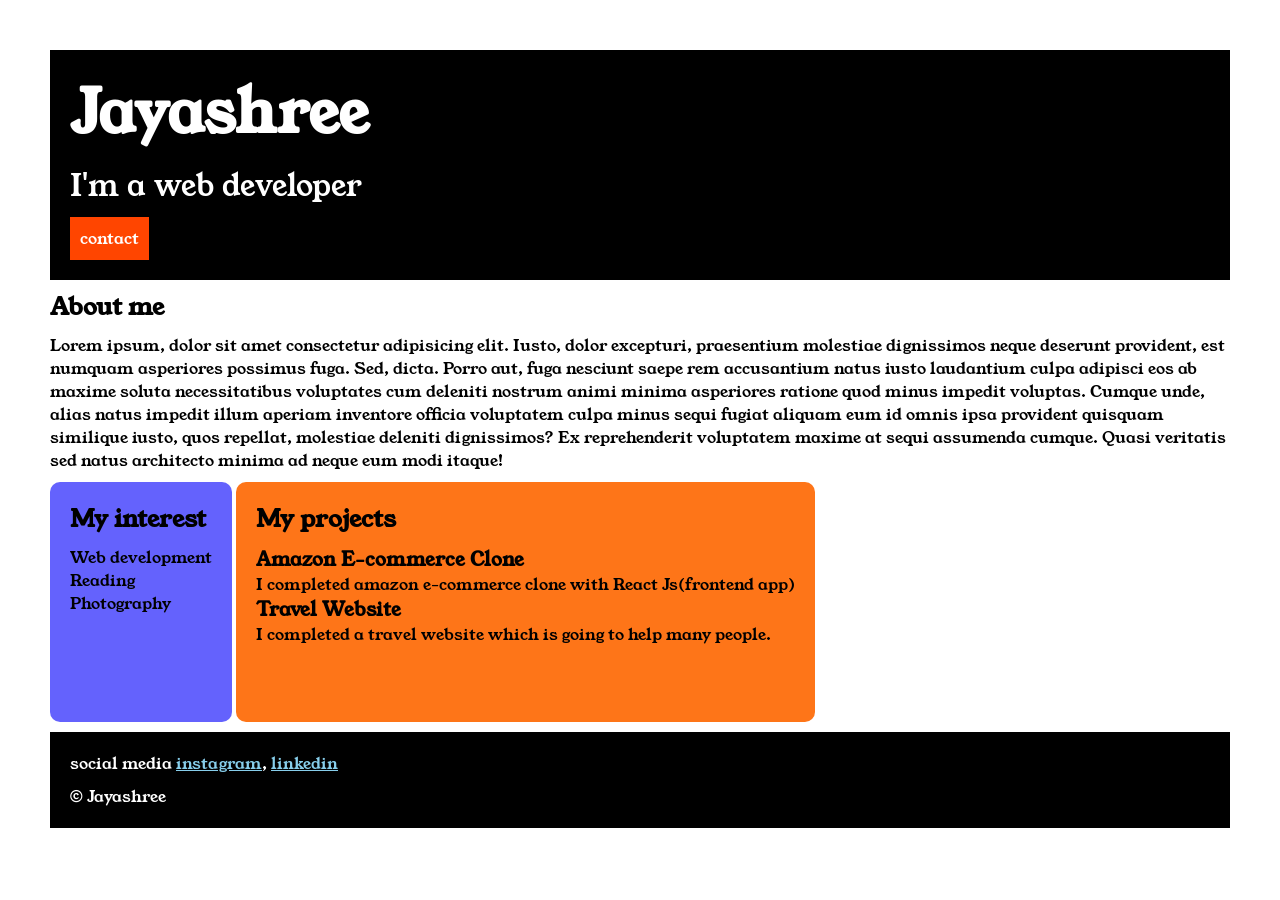
<file: index.html>
<!DOCTYPE html>
<html lang="en">
<head>
    <link rel="stylesheet" href="style.css">
    <link href="https://fonts.googleapis.com/css2?family=Young+Serif&display=swap" rel="stylesheet">
    
    <title>Jayashree | Portfolio</title>
</head>
<body>
    <div class="container">
    <div class="section-one">
    <h1 class="section-one__name">Jayashree</h1>
    <p class="section-one__role">I'm a web developer</p>
    <a class="section-one__contact" href="contact form.html">contact</a>
    </div>
    <div class="section-two">

    <h2 class="section-two__title" >About me</h2>
    <p class="section-two__desc">Lorem ipsum, dolor sit amet consectetur adipisicing elit. Iusto, dolor excepturi, praesentium molestiae dignissimos neque deserunt provident, est numquam asperiores possimus fuga. Sed, dicta. Porro aut, fuga nesciunt saepe rem accusantium natus iusto laudantium culpa adipisci eos ab maxime soluta necessitatibus voluptates cum deleniti nostrum animi minima asperiores ratione quod minus impedit voluptas. Cumque unde, alias natus impedit illum aperiam inventore officia voluptatem culpa minus sequi fugiat aliquam eum id omnis ipsa provident quisquam similique iusto, quos repellat, molestiae deleniti dignissimos? Ex reprehenderit voluptatem maxime at sequi assumenda cumque. Quasi veritatis sed natus architecto minima ad neque eum modi itaque!</p>
    </div>
    <div class="section-three">
    <h2 class="section-three__title">My interest</h2>
    <ul class="section-three__desc">
        <li>Web development</li>
        <li>Reading</li>
        <li>Photography</li>
    </ul>
    </div>
    <div class="section-four">
    <h2 class="section-four__title">My projects</h2>
    <ul class="section-four__desc">
        <li>
            <h3>Amazon E-commerce Clone</h3>
            <p>I completed amazon e-commerce clone with React Js(frontend app)</p>
        </li>
        <li>
            <h3>Travel Website</h3>
            <p>I completed a travel website which is going to help many people.</p>
        </li>
    </ul>
    </div>
    <div class="section-five">
    <p class="section-five__title">
        social media
        <a href="https://instagram.com" target="_blank">instagram</a>,
        <a href="https://linkedin.com" target="_blank">linkedin</a>
    </p>
    <p class="section-five__desc">&copy; Jayashree</p>
    </div>
    </div>
</body>
</html>
</file>
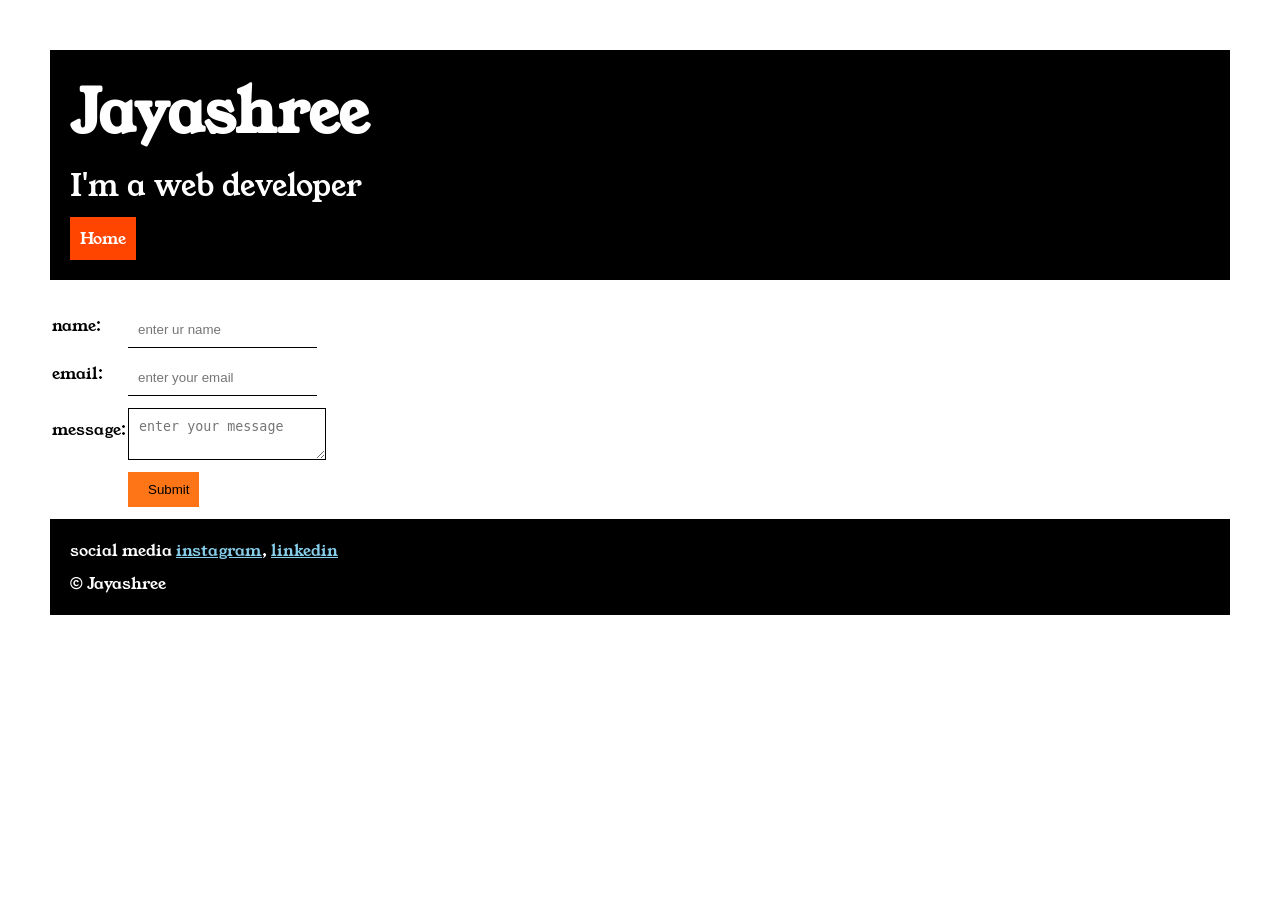
<file: contact form.html>
<html lang="en">
<head>
    <meta charset="UTF-8">
    <meta name="viewport" content="width=device-width, initial-scale=1.0">
     <link rel="stylesheet" href="style.css">
    <link href="https://fonts.googleapis.com/css2?family=Young+Serif&display=swap" rel="stylesheet">
    
    <title>Jayashree | Portfolio</title>
</head>
<body>
    <div class="container">
    <div class="section-one">
    <h1 class="section-one__name">Jayashree</h1>
    <p class="section-one__role">I'm a web developer</p>
    <a class="section-one__contact" href="index.html">Home</a>
    </div>
    <div class="contact-form">
<form>
    <table>
        <tr>
            <td>
                name:
            </td>
            <td>
                <input type="text" placeholder="enter ur name" class="contact-form__input">
            </td>
        </tr>
        <tr>
            <td>
                email:
            </td>
            <td>
                <input type="email" placeholder="enter your email" class="contact-form__input">
            </td>
        </tr>
        <tr>
            <td>
                message:
            </td>
            <td>
                <textarea placeholder="enter your message" class="contact-form__textarea"></textarea>
            </td>
        </tr>
        <tr>
            <td></td>
            <td>
                <input type="submit" class="contact-form__submit" value="Submit">
            </td>
        </tr>
    </table>
</form>
</div>
<div class="section-five">
    <p class="section-five__title">
        social media
        <a href="https://instagram.com" target="_blank">instagram</a>,
        <a href="https://linkedin.com" target="_blank">linkedin</a>
    </p>
    <p class="section-five__desc">&copy; Jayashree</p>
</div>
</div>
</body>
</html>
</file>
<file: style.css>
*{
    padding:0;
    margin: 0;

}
body{
    font-family: "Young Serif", serif;
}
.container{
    padding:50px;
}
.section-one{
    background-color: black;
    color:white;
    padding: 20px;
}
.section-one__contact{
    background-color: orangered;
    color:white;
    text-decoration: none;
    padding-left: 10px;
    padding-right: 10px;
    padding-top: 10px;
    padding-bottom: 10px;
    display:inline-block;
    margin-top: 10px;
}
.section-one__name{
    font-size: 60px;
}
.section-one__role{
    font-size: 30px;
    margin-top: 10px;
}
.section-two,.section-three,.section-four,.section-five{
    margin-top: 10px;
}
.section-two__desc,.section-three__desc,.section-four__desc,.section-five__desc{
    margin-top: 10px;
}
.section-five{
    background-color: black;
    color: white;
    padding: 20px;
}
.section-five a{
    color: skyblue;
}
.section-three li,.section-four li{
    list-style: none;
}
.section-three{
    background-color: #6462FD;
    color: black;
    padding: 20px;
    display: inline-block;
    height: 200px;
    border-radius: 10px;
    vertical-align: top;
}
.section-four{
    background-color: #FE7518;
    color: black;
    padding: 20px;
    display: inline-block;
    height: 200px;
    border-radius: 10px;
    vertical-align: top;
}.contact-form{
   margin-top: 20px;
}
.contact-form__input,.contact-form__textarea,.contact-form__submit{
   margin-top: 10px;
}
.contact-form__input{
    padding: 10px;
    border: none;
    border-bottom: solid black 1px;
}
.contact-form__textarea{
    padding: 10px;
    border: none;
    border: solid black 1px;
}
.contact-form__submit{
    padding-top: 10px;
    padding-bottom: 10px;
    padding-left: 20px;
    padding-right: 10px;
    background-color: #FE7518;
    color: black;
    border: none;
}
</file>
